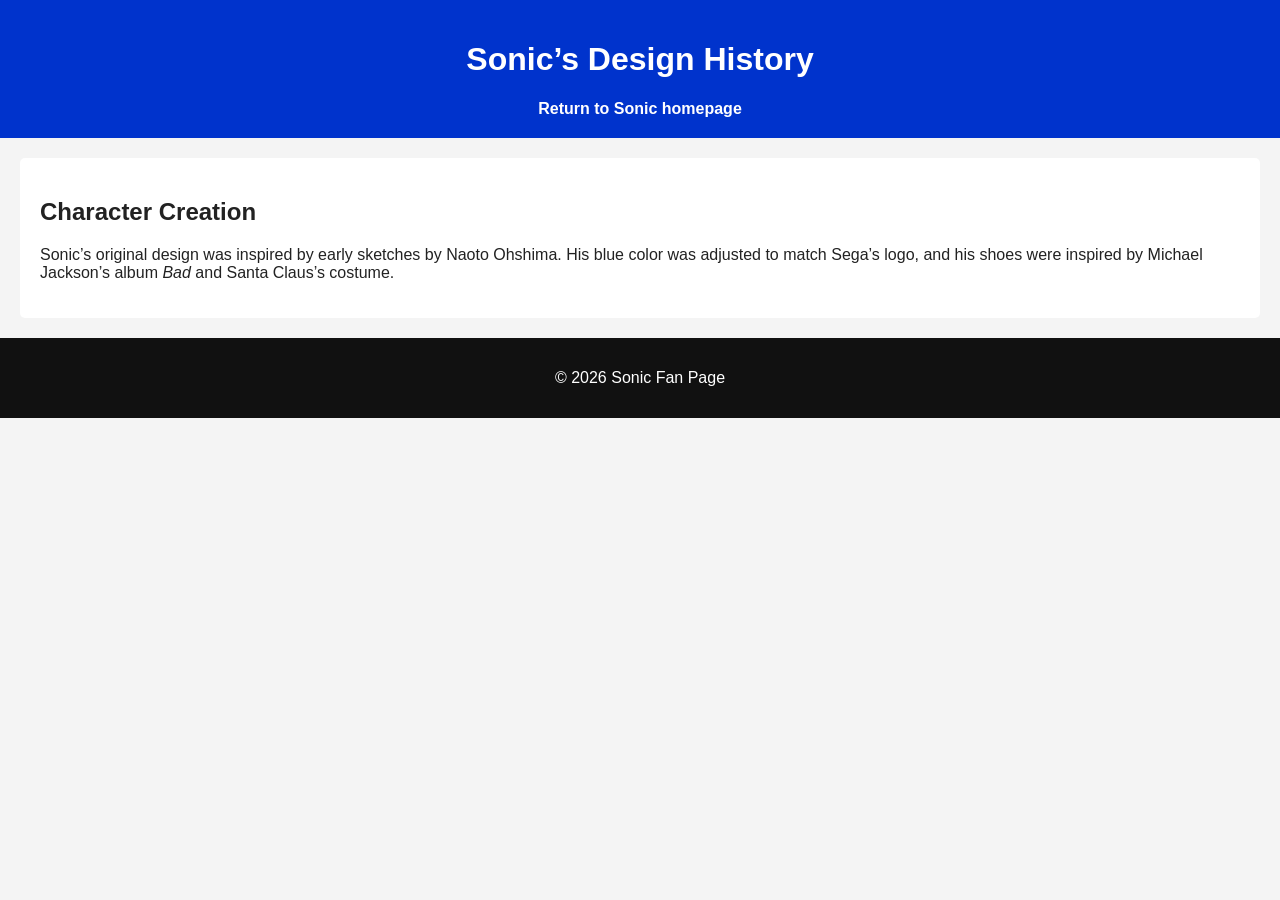
<file: page2.html>
<!DOCTYPE html>
<html lang="en">
<head>
    <meta charset="UTF-8">
    <meta name="viewport" content="width=device-width, initial-scale=1.0">
    <title>Sonic Design History</title>
    <link rel="stylesheet" href="style.css">
</head>

<body>

<header>
    <h1>Sonic’s Design History</h1>
    <nav>
        <a href="index.html">Return to Sonic homepage</a>
    </nav>
</header>

<main>
    <section class="card">
        <h2>Character Creation</h2>
        <p>
            Sonic’s original design was inspired by early sketches by Naoto Ohshima.
            His blue color was adjusted to match Sega’s logo, and his shoes were
            inspired by Michael Jackson’s album <em>Bad</em> and Santa Claus’s costume.
        </p>
    </section>
</main>

<footer>
    <p>© 2026 Sonic Fan Page</p>
</footer>

</body>
</html>
</file>
<file: style.css>
/* Base Styles */
body {
    margin: 0;
    font-family: Arial, Helvetica, sans-serif;
    background-color: #f4f4f4;
    color: #222;
}

/* Semantic Sections */
header {
    background-color: #0033cc;
    color: white;
    text-align: center;
    padding: 20px;
}

nav a {
    color: white;
    text-decoration: none;
    font-weight: bold;
}

nav a:hover {
    text-decoration: underline;
}

main {
    padding: 20px;
}

footer {
    background-color: #111;
    color: white;
    text-align: center;
    padding: 15px;
}

/* Reusable Classes */
.card {
    background-color: white;
    padding: 20px;
    border-radius: 5px;
}

.flex-container {
    display: flex;
    gap: 20px;
}

/* Images */
img {
    width: 100%;
    border-radius: 5px;
}

/* ===== Media Query ===== */
@media (max-width: 768px) {

    body {
        font-size: 14px;
    }

    .flex-container {
        flex-direction: column;
    }

    header {
        padding: 15px;
    }

    .card {
        margin-bottom: 15px;
    }
}
</file>
